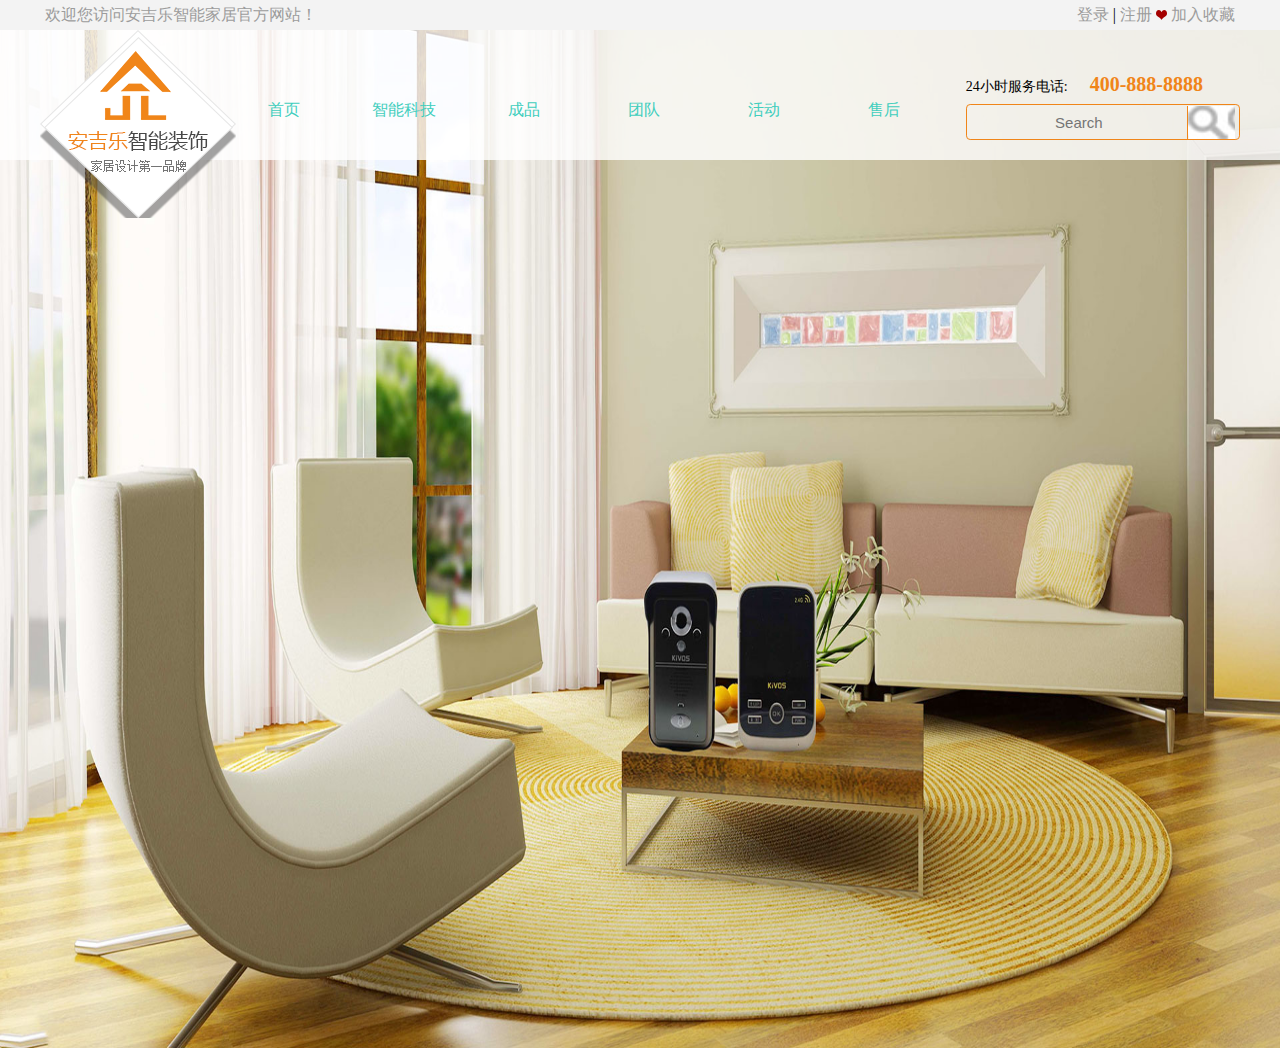
<file: 安吉乐首页/index.html>
<!DOCTYPE html>
<html lang="en">
<head>
	<meta charset="UTF-8">
	<title>安吉乐首页</title>
	<link rel="stylesheet" href="css/index.css">
</head>
<body>
<!--头部-->
	<div class="head">
	    <div class="neir">
            <p>欢迎您访问安吉乐智能家居官方网站！</p>
            <div class="neir_rg">
                <a href="#">登录</a>
                <span>|</span>
                <a href="#">注册</a>
                <img src="img/桃心.png" alt="">
                <a href="#">加入收藏</a>
            </div>            
	    </div>
	</div>
<!-- 导航 -->
    <div class="nav">
        <div class="nav_top">
            <div class="nav_a">
                <img src="img/logo.png" alt="">
                <ul>
                    <li><a href="#">首页</a></li>
                    <li><a href="#">智能科技</a></li>
                    <li><a href="#">成品</a></li>
                    <li><a href="#">团队</a></li>
                    <li><a href="#">活动</a></li>
                    <li><a href="#">售后</a></li>
                </ul>
                <div class="search">
                     <p>24小时服务电话:</p>
                     <h4>400-888-8888</h4>
                     <div class="sh">
                         <input type="text" placeholder="Search" > 
                         <span class="icon_serch"></span>
                     </div>
                </div>
            </div>
        </div>
    </div>
</body>
</html>
</file>
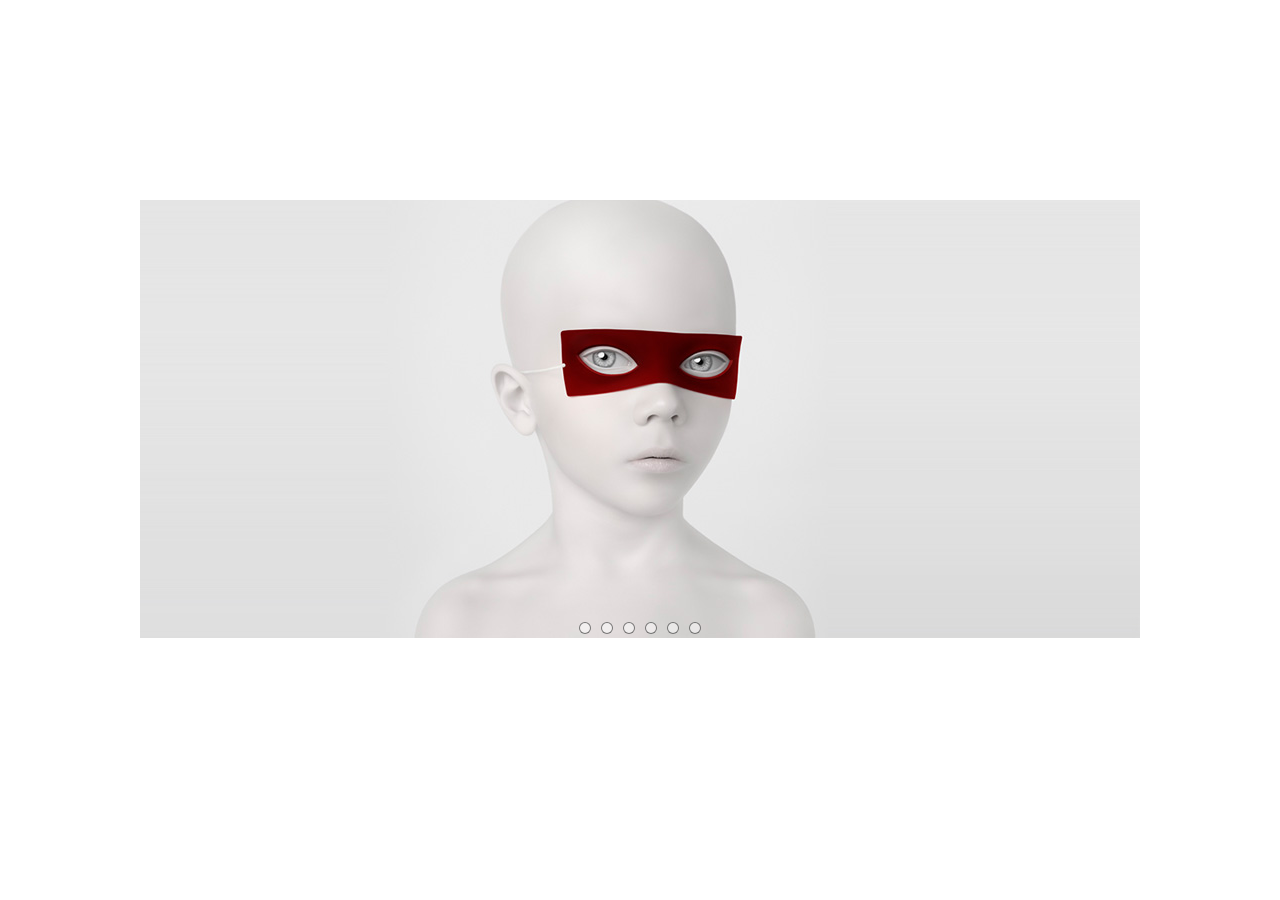
<file: 轮播6.12/lunbo.html>
<!DOCTYPE html>
<html lang="en">
<head>
    <meta charset="UTF-8">
    <meta name="viewport" content="width=device-width, initial-scale=1.0">
    <meta http-equiv="X-UA-Compatible" content="ie=edge">
    <title>轮播6.12</title>
    <style>
        *{
            margin: 0;
            padding: 0;
        }
        .banner{
            width: 1000px;
            margin: 200px auto;
            overflow: hidden;
            position: relative;
        }
        ul{
            width: 6000px;
            list-style: none;
        }
        ul.animate{
            transition: all 1s;
        }
        li{
	        list-style: none;
	        float: left;
	        width: 1000px;
	        height: 438px;
        }
        .banner:hover .btn{
            background-color:rgba(0,0,0,0.5);
            opacity:1;
        }
        
        .btn{
	        width: 100px;
	        height: 438px;
	        opacity: 0;
	        background: #000;
	        position: absolute;
	        top: 0px;
	        line-height: 438px;
	        font-size: 50px;
	        text-align: center;
	        cursor: pointer;
            background: rgba(0,0,0,0.5);
	        transition:all 1s;
        }
        .btn:hover{
	        background:  rgba(0,0,0,.7);
	        color: #fff;
        }
        .btn.rt{
	        right: 0;
        }
        .btn.lf{
	        left: 0;
        }
        .icon{
            position: absolute;
            bottom: 0;
            margin: 0 auto;
            width: 100%;
            text-align: center;
            
        }
        .icon span{
            display: inline-block;
            width: 10px;
            height: 10px;
            background:rgba(255,255,255,0.5);
            border: 1px solid rgba(0,0,0,0.5);
            border-radius: 50%;
            margin: 0 3px;
        }
    </style>
    
</head>
<body>
    <div class="banner">
        <ul class="ul">
            <li><img src="img/1.jpg" alt=""></li>
            <li><img src="img/2.jpg" alt=""></li>
            <li><img src="img/3.jpg" alt=""></li>
            <li><img src="img/4.jpg" alt=""></li>
            <li><img src="img/5.jpg" alt=""></li>
            <li><img src="img/6.jpg" alt=""></li>
        </ul>
        <span class="btn lf">《</span>
        <span class="btn rt">》</span>
        <div class="icon">
            <span></span>
            <span></span>
            <span></span>
            <span></span>
            <span></span>
            <span></span>
        </div>
    </div>
    <script>
            var banner=document.getElementsByClassName("banner")[0];
            var ulobj=banner.children[0];
            var liobj=ulobj.children;
            var next=document.getElementsByClassName("rt")[0];
            var prev=document.getElementsByClassName("lf")[0];
            var len = liobj.length;
            var num=0;
            var icons=document.querySelectorAll('.icon span')
           for (let i = 0; i < liobj.length; i++) {
                liobj[i].index=i  
           }
            for(let i=0;i<icons.length;i++){
                icons[i].index=i;
                icons[i].onclick=function(){
                    var liobj=ulobj.children;
                    var flg=0;
                    // console.log(liobj)
                    for (let index = 0; index < liobj.length; index++) {
                        
                       if(liobj[index].index==this.index){
                            flg=index
                           break 
                       }
                        
                    }
                    // console.log(flg)
                    for (let i = 0; i <flg; i++) {
                        ulobj.appendChild(liobj[0]);
                        
                    }
                    // console.log(this.index)
                }
            }
                    //定义一个定时器
            var temp=setInterval(moveright,2000);
            //给右按钮添加函数
            banner.onmousemove=function(){
                clearInterval(temp);
            }
            banner.onmouseleave=function(){
                temp=setInterval(moveright,2000);
            }
            next.onclick=function(){
                moveleft();
            }
            //给左按钮添加函数
            // prev.onmousemove=function(){
            //     clearInterval(temp);
            // }
            // prev.onmouseleave=function(){
            //     temp=setInterval(moveright,2000);
            // }
            prev.onclick=function(){
                moveright();
            }
            //动画函数
            //图片向前动
            function moveright(){
                ulobj.classList.add("animate");
                ulobj.style.marginLeft=-1000+"px";
                
                setTimeout(function(){
                    ulobj.classList.remove("animate");
                    ulobj.appendChild(liobj[0]);
                    ulobj.style.marginLeft=0;
                },1000)
            }
           //图片向后动
           function moveleft(){
                ulobj.classList.remove("animate");
                ulobj.insertBefore(liobj[len-1],liobj[0]);
                ulobj.style.marginLeft=-1000+"px";
    
                setTimeout(function(){
                    ulobj.classList.add("animate");
                ulobj.style.marginLeft=0+"px";
        },20)
      }
   
    
        </script>
</body>
</html>
</file>
<file: 安吉乐首页/css/index.css>
*{
	margin: 0;
	padding: 0;
}
.head{
	width: 100%;
	height: 30px;
	background-color: #f3f3f3;
}
.neir{
	width: 1190px;
	margin: 0 auto;
}
.neir p{
	float: left;
	line-height: 30px;
	color: #9c9c9c;
}
.neir .neir_rg{
	float: right;
	line-height: 30px;
}
.neir .neir_rg a{
	text-decoration: none;
	color: #9c9c9c;
}
.nav{
	width: 100%;
	height: 1018px;
	background-image: url(../img/背景1.jpg) ;
	background-size: 100% 100%;	
}
.nav_a{
	width:1200px;
	margin: 0 auto;
	display: flex;
	justify-content:space-between;
	align-items: center;
}
.nav_top{
	width: 100%;
	height: 130px;
	background-color:rgba(255,255,255,0.8);

}
.nav_top ul{
    list-style: none;
    margin-bottom: 30px;
}
.nav_a ul li{
	display: inline-block;
	width: 83px;
	height: 55px;
	margin-right: 33px;
	line-height:55px;
	text-align:center;
	box-sizing: border-box;
}
.nav_a ul li:hover{
    border-bottom: 4px solid #41cebd;
}
.nav_a ul li a{
    text-decoration: none;
    color: #41cebd;
    font-size: 16px;
}
.search{
	margin-bottom: 35px;
}
.search p, h4{
	display: inline-block;
	padding-bottom: 8px;
}
.search p{
	width: 120px;
	font-size: 14px;
}
.search h4{
	width: 150px;
	font-size: 20px;
	color: #f08519;
}
.sh{
	height:;
	border:1px solid #8c8c8c;
	border-radius:0.26rem;
	padding: 0 0.26rem;
	display: flex;
	justify-content: center;
	align-items: center;
	border: 1px solid #f08519;
}

 .sh input{
	border: none;
	line-height: 15px;
	background: transparent;
	outline: none;
	width: 216px;
	height: 34px;
	font-size: 15px;
}
input::-ms-input-placeholder{text-align: center;}
input::-webkit-input-placeholder{text-align: center;}
 .sh .icon_serch{
	display: block;
	width: 47px;
	height:33px;
	background: url(../img/图层-2-副本.jpg);
	background-size:40px 33px;
}
.sh  span{
	border-left: 1px solid #f08519;
}
</file>
